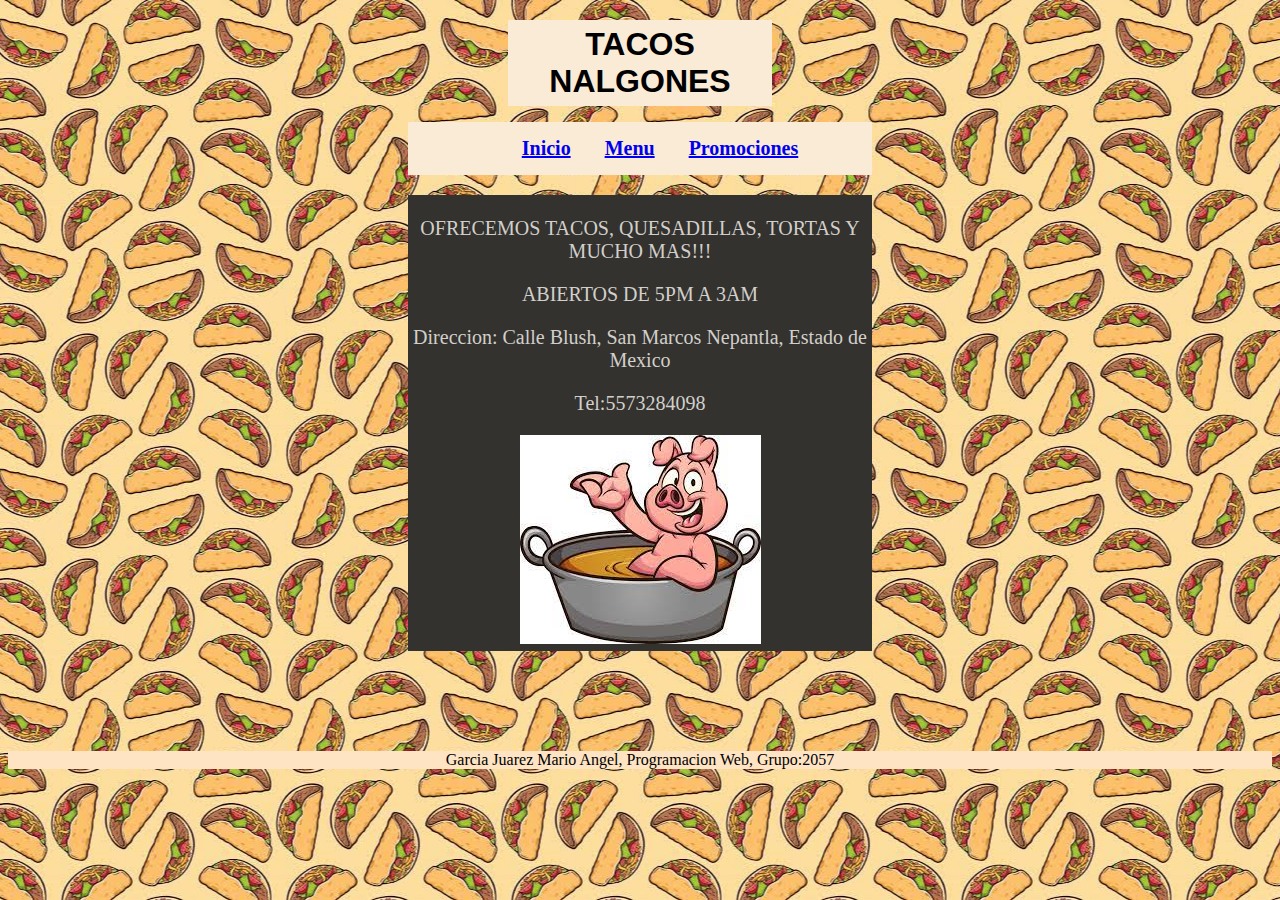
<file: restaurant/index.html>
<!DOCTYPE html>
<html lang="es">
<head>
<title>Tacos Nalgones</title>
  <meta charset="UTF-8"/>
  <link rel="stylesheet" href="estilos.css">
</head>
<body>
<!--titulo del menu y apartado de navegacion-->
     <h1>TACOS NALGONES </h1>
<nav class="naveg">
  <ul>
      <li>
        <a href="index.html"><b>Inicio</b></a>
      </li>
      <li>
        <a href="Menu.html"><b>Menu</b></a>
      </li>
      <li>
        <a href="Promociones.html"><b>Promociones</b></a>
      </li>
  </ul>
</nav>
<div class="Inicio">
  <a name="Inicio"></a> 
  <p>  OFRECEMOS TACOS, QUESADILLAS, TORTAS Y MUCHO MAS!!!</p>
  <p>ABIERTOS DE 5PM A 3AM</p>
  <p>Direccion: Calle Blush, San Marcos Nepantla, Estado de Mexico</p>
  <p>Tel:5573284098</p>
  <img src="cerdo.jpg">
</div>


<footer>Garcia Juarez Mario Angel, Programacion Web, Grupo:2057</footer>
</body>
</html>
</file>
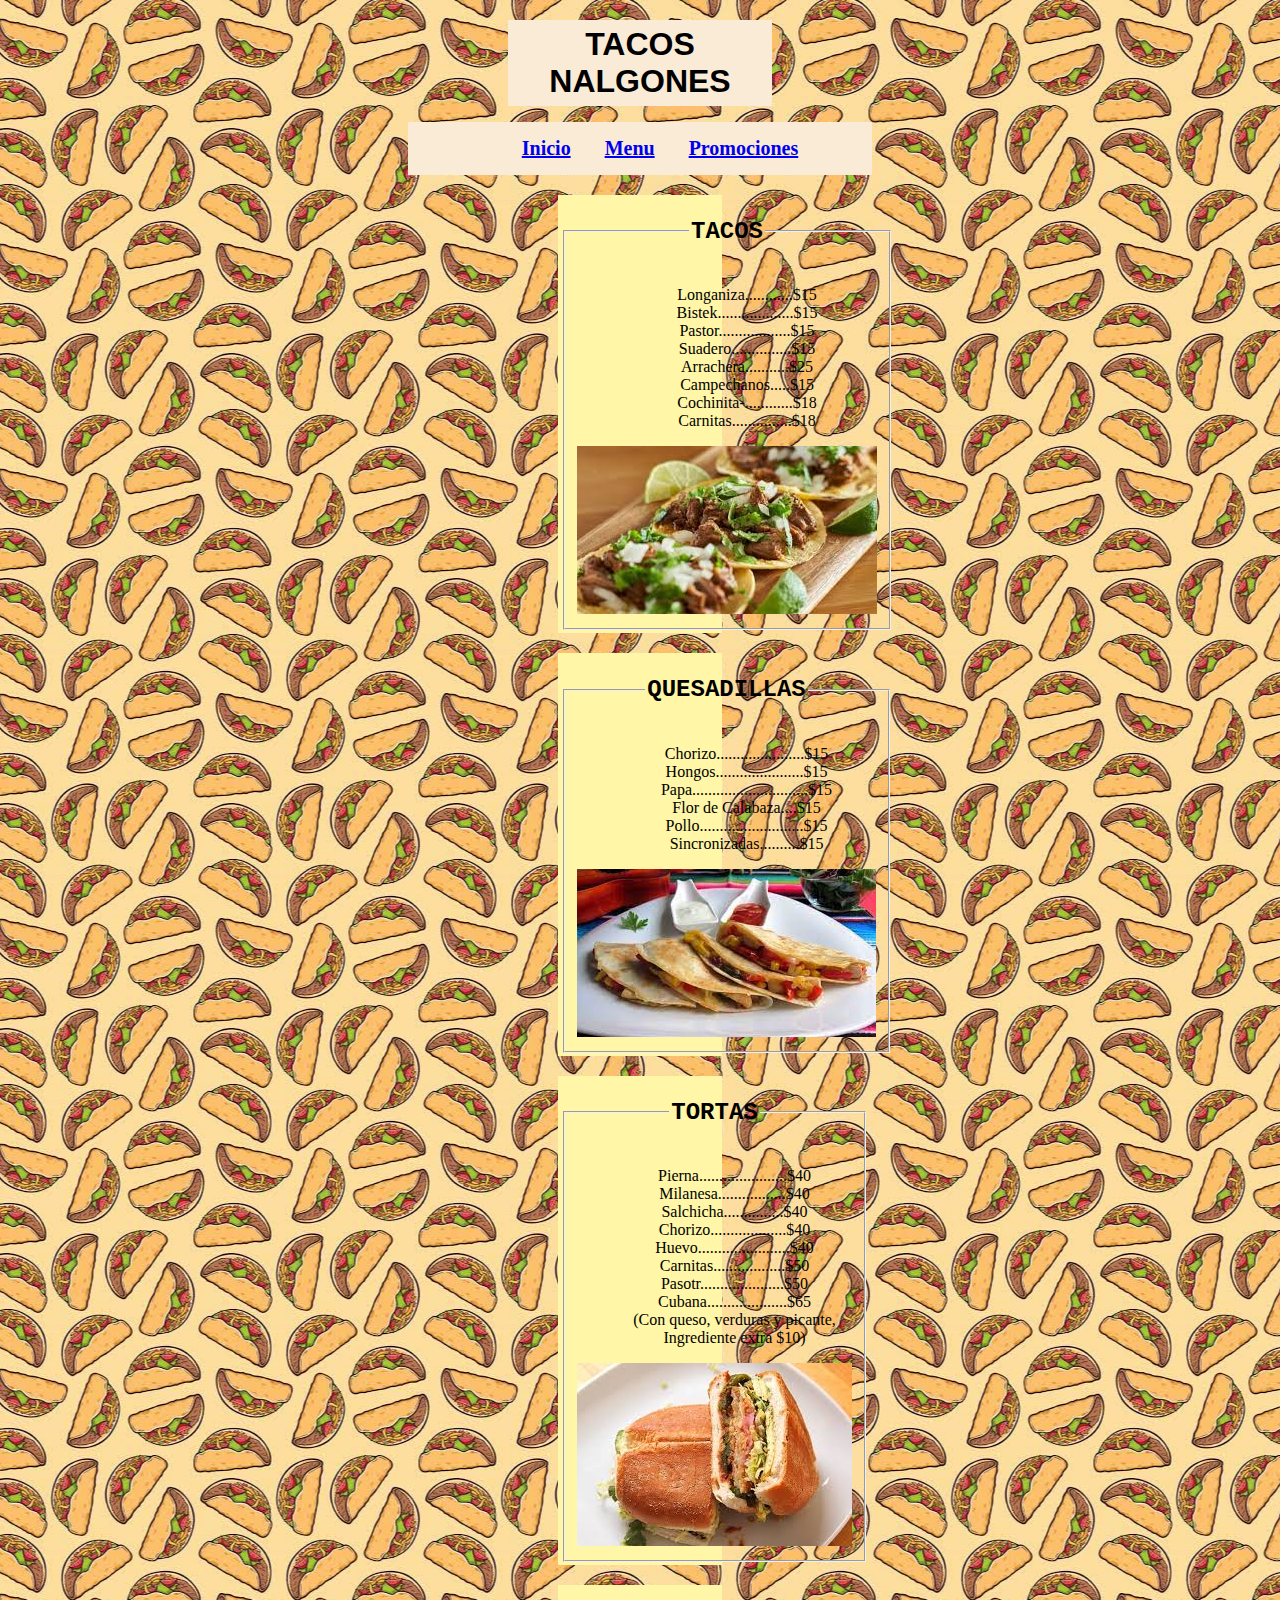
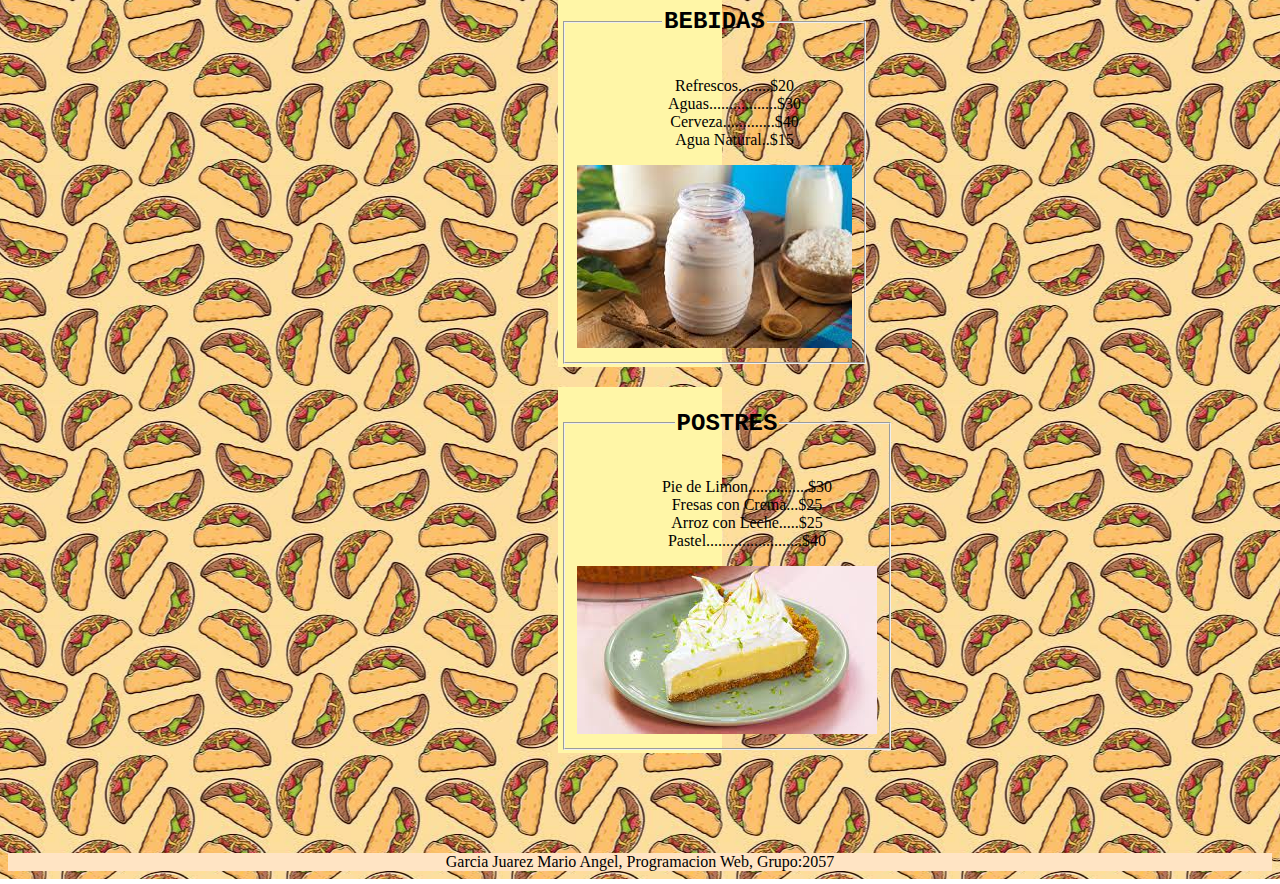
<file: restaurant/Menu.html>
<!DOCTYPE html>
<html lang="es">
<head>
    <title>Menu</title>
    <link rel="stylesheet" href="estilos.css">
    <meta charset="UTF-8"/>
</head>
<body>
  <h1>TACOS NALGONES </h1>
  <nav class="naveg">
        <ul>
            <li>
              <a href="index.html"><b>Inicio</b></a>
            </li>
            <li>
              <a href="Menu.html"><b>Menu</b></a>
            </li>
            <li>
              <a href="Promociones.html"><b>Promociones</b></a>
            </li>
        </ul>
      </nav>
    
      <div class="Tacos">
        <fieldset>
          <legend><h2>TACOS</h2></legend>
          <ul>
            <li>Longaniza............$15</li>
            <li>Bistek...................$15</li>
            <li>Pastor..................$15</li>
            <li>Suadero...............$15</li>
            <li>Arrachera...........$25</li>
            <li>Campechanos.....$15</li>
            <li>Cochinita-............$18</li>
            <li>Carnitas...............$18</li>
          </ul>
          <img src="tacoscamp.jpg">
        </fieldset>
        </div>
     
        <div class="Quesadillas">
        <fieldset>
          <legend><h2>QUESADILLAS</h2></legend>
          <ul>
            <li>Chorizo......................$15</li>
            <li>Hongos......................$15</li>
            <li>Papa.............................$15</li>
            <li>Flor de Calabaza....$15</li>
            <li>Pollo..........................$15</li>
            <li>Sincronizadas..........$15</li>
          </ul>
          <img src="quesadillas.jpg">
        </fieldset>
        </div>
        
        <div class="Tortas">
          <fieldset>
            <legend><h2>TORTAS</h2></legend>
            <ul>
              <li>Pierna......................$40</li>
              <li>Milanesa.................$40</li>
              <li>Salchicha...............$40</li>
              <li>Chorizo...................$40</li>
              <li>Huevo.......................$40</li>
              <li>Carnitas..................$50</li>
              <li>Pasotr.....................$50</li>
              <li>Cubana....................$65</li>
              <li>(Con queso, verduras y picante, Ingrediente extra $10)</li>
            </ul>
            <img src="torta.jpg">
          </fieldset>
          </div>

          <div class="Bebidas">
            <fieldset>
              <legend><h2>BEBIDAS</h2></legend>
              <ul>
                <li>Refrescos........$20</li>
                <li>Aguas.................$30</li>
                <li>Cerveza.............$40</li>
                <li>Agua Natural..$15</li>
              </ul>
              <img src="horchata.jpg">
            </fieldset>
            </div>

            <div class="Postres">
              <fieldset>
                <legend><h2>POSTRES</h2></legend>
                <ul>
                  <li>Pie de Limon...............$30</li>
                  <li>Fresas con Crema...$25</li>
                  <li>Arroz con Leche.....$25</li>
                  <li>Pastel........................$40</li>
                </ul>
                <img src="pie.jpg">
              </fieldset>
              </div>
  

      <footer>Garcia Juarez Mario Angel, Programacion Web, Grupo:2057</footer>
</body>
</html>
</file>
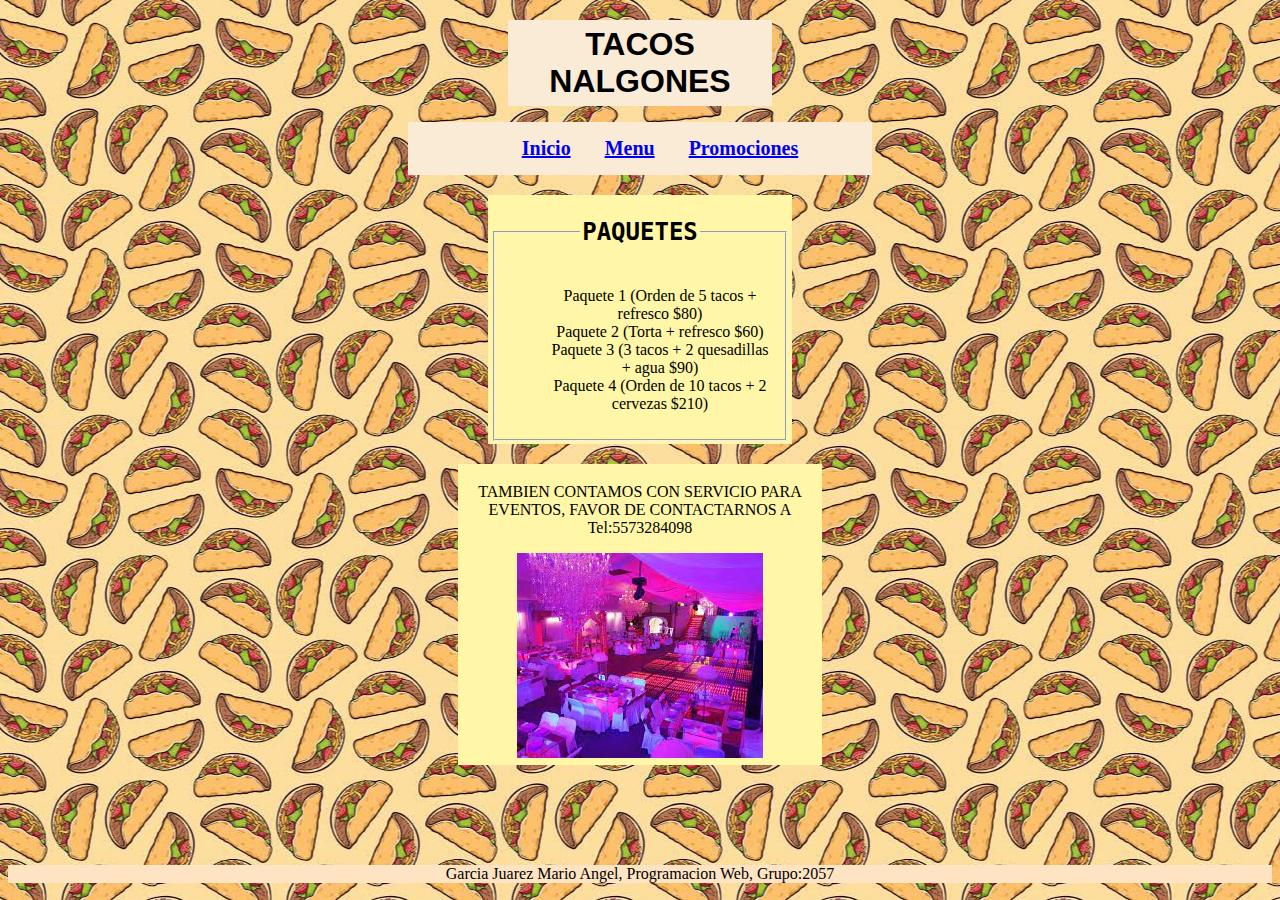
<file: restaurant/Promociones.html>
<!DOCTYPE html>
<html lang="es">
<head>
    <title>Menu</title>
    <link rel="stylesheet" href="estilos.css">
    <meta charset="UTF-8"/>
</head>
<body><h1>TACOS NALGONES </h1>
    <nav class="naveg">
        <ul>
            <li>
              <a href="index.html"><b>Inicio</b></a>
            </li>
            <li>
              <a href="Menu.html"><b>Menu</b></a>
            </li>
            <li>
              <a href="Promociones.html"><b>Promociones</b></a>
            </li>
        </ul>
      </nav>
      <div class="Paquetes">
        <fieldset>
          <legend><h2>PAQUETES</h2></legend>
          <ul>
            <li>Paquete 1 (Orden de 5 tacos + refresco $80)</li>
            <li>Paquete 2 (Torta + refresco $60)</li>
            <li>Paquete 3 (3 tacos + 2 quesadillas + agua $90)</li>
            <li>Paquete 4 (Orden de 10 tacos + 2 cervezas $210)</li>
          </ul>
        </fieldset>
        </div>
        <div class="Eventos">
            <p>TAMBIEN CONTAMOS CON SERVICIO PARA EVENTOS, FAVOR DE CONTACTARNOS A Tel:5573284098</p>
            <img src="salon.jpg">
          </div>
      <footer>Garcia Juarez Mario Angel, Programacion Web, Grupo:2057</footer>
</body>
</html>
</file>
<file: restaurant/estilos.css>
.naveg li{
  list-style: none;
  padding: 15px;
  display: inline-block;
  font-family: Copperplate, "Copperplate Gothic Light", fantasy;
  font-size: 20px;
}
h1{
  font-family: Futura, "Trebuchet MS", Arial, sans-serif;
  text-align: center;
}
body{
    background: url(tacosfondo.jpg);   
    background-size: auto;
    background-position-x: center;
    text-align: center;
}
h1{
  background-color: #FAEBD7;
  margin: 20px;
  margin-bottom: 0;
  padding: 6px;
  margin-left: 500px;
  margin-right: 500px;
}
nav{
  background-color: #FAEBD7;
  margin: 20px;
  margin-top: 0;
  margin-left: 400px;
  margin-right: 400px;
  text-align: center;
}
footer{
  background-color: #FFE4C4;
  text-align: center;
  margin-top: 100px;
}
.Inicio{
  background-color: #33322f;
  color: #d2cfca;
  font-family: "Book Antiqua", Palatino, "Palatino Linotype", "Palatino LT STD", Georgia, serif;
  padding:2px;
  margin-left: 400px;
  margin-right: 400px;
  font-size: 20px;
  text-align: center;
}
.Tacos{
  background-color: #fff6a7;
  font-family: Copperplate, "Copperplate Gothic Light", fantasy;
  margin-top: 20px;
  margin-left: 550px;
  margin-right: 550px;
  padding: 3px;
}
.Quesadillas{
  background-color: #fff6a7;
  font-family: Copperplate, "Copperplate Gothic Light", fantasy;
  margin-top: 20px;
  margin-left: 550px;
  margin-right: 550px;
  padding: 3px;
}
.Tortas{
  background-color: #fff6a7;
  font-family: Copperplate, "Copperplate Gothic Light", fantasy;
  margin-top: 20px;
  margin-left: 550px;
  margin-right: 550px;
  padding: 3px;
}
.Bebidas{
  background-color: #fff6a7;
  font-family: Copperplate, "Copperplate Gothic Light", fantasy;
  margin-top: 20px;
  margin-left: 550px;
  margin-right: 550px;
  padding: 3px;
}
.Postres{
  background-color: #fff6a7;
  font-family: Copperplate, "Copperplate Gothic Light", fantasy;
  margin-top: 20px;
  margin-left: 550px;
  margin-right: 550px;
  padding: 3px;
}
.Paquetes{
  background-color: #fff6a7;
  font-family: Copperplate, "Copperplate Gothic Light", fantasy;
  margin-top: 20px;
  margin-left: 480px;
  margin-right: 480px;
  padding: 3px;
}
.Eventos{
  background-color: #fff6a7;
  font-family: Copperplate, "Copperplate Gothic Light", fantasy;
  margin-top: 20px;
  margin-left: 450px;
  margin-right: 450px;
  padding: 3px;
}
h2{
  font-family: "Lucida Console", "Lucida Sans Typewriter", Monaco, "Bitstream Vera Sans Mono", monospace;
}
li{
  list-style: none;
}
</file>
